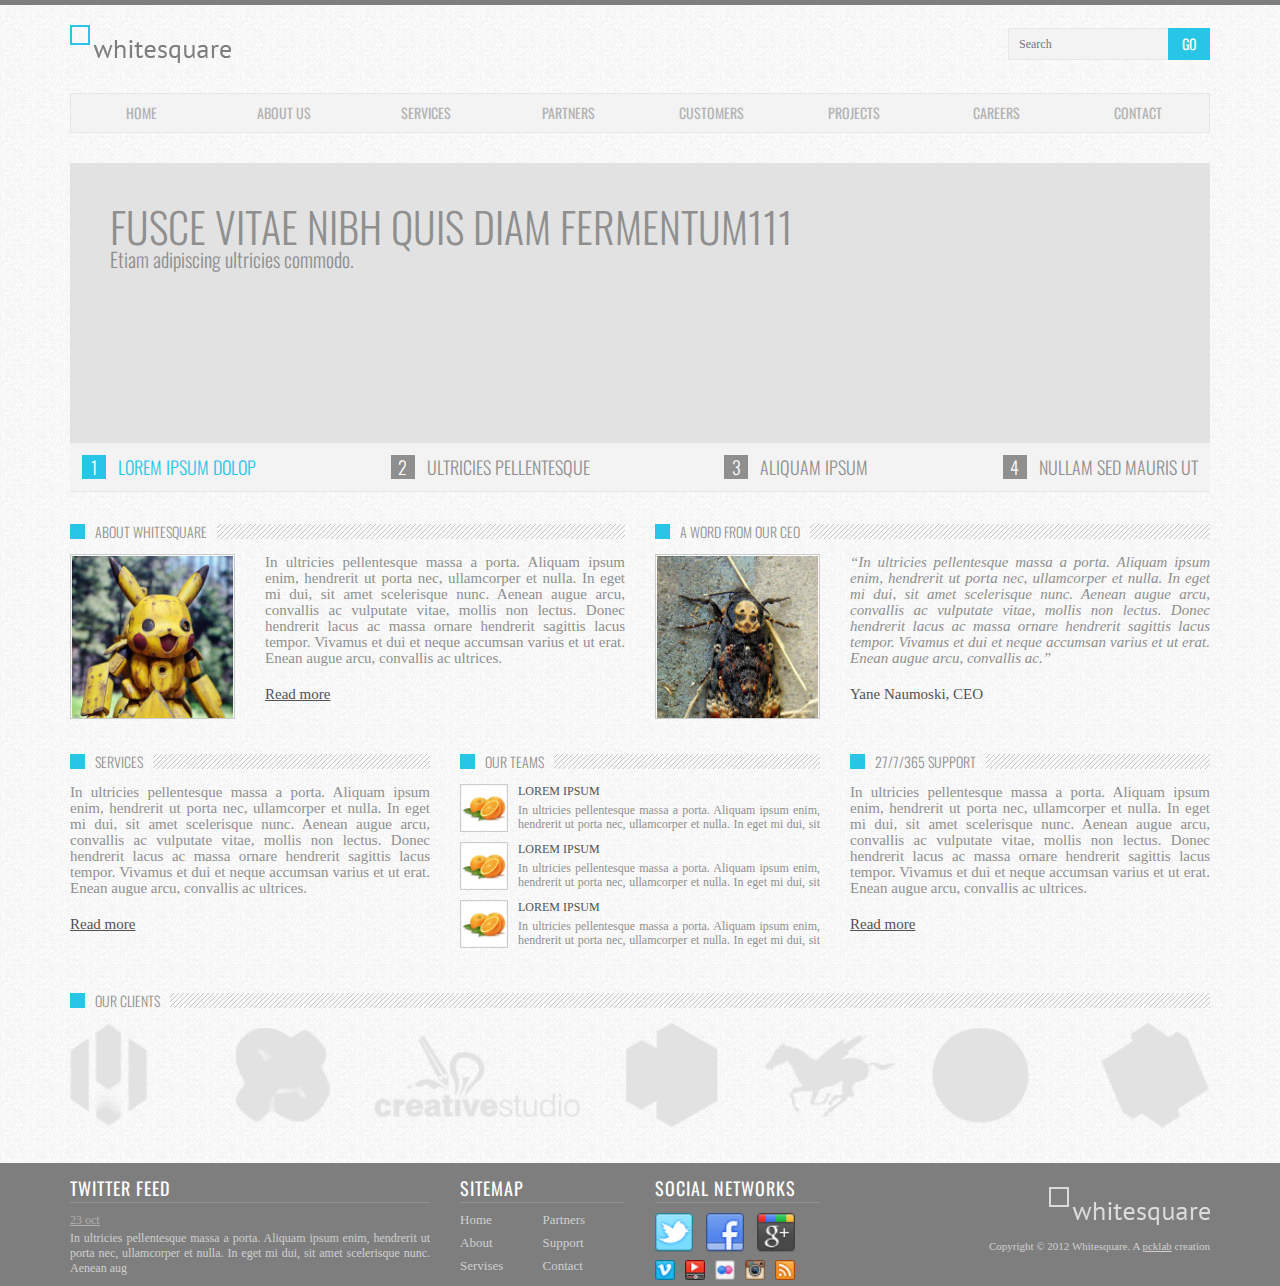
<file: index.html>
<!DOCTYPE html>
<html lang="en">
<head>
	<meta charset="UTF-8">
	<title>Whitesquare</title>
	<meta name="viewport" content="width=device-width">
	<link rel="stylesheet" href="libs/bootstrap/css/bootstrap.css">
	<link rel="stylesheet" href="libs/bootstrap/css/bootstrap-theme.css">
	<link rel="stylesheet" href="css/style.css">
	<link rel="stylesheet" href="css/media.css">
	
</head>
<body >
	<header>
		<div class="container">
			<div class="header-top">
				<a href="#" class="logo">
					<img src="images/Logo.png" alt="">
				</a>		
				<div class="search-form">
					<form>
						<input type="text" placeholder="Search">
						<button>GO</button>
					</form>
				</div>
			</div>
			<nav class="main-menu" id="b-menu">
				<ul>
					<li><a href="index.html">Home</a></li>
					<li><a href="about.html">About US</a></li>
					<li><a href="#">Services</a></li>
					<li><a href="#">partners</a></li>
					<li><a href="#">Customers</a></li>
					<li><a href="projects.html">PROJECTS</a></li>
					<li><a href="#">careers</a></li>
					<li><a href="#">contact</a></li>
				</ul>
			</nav>
		</div>
	</header>
	<div class="container">
		<div class="slider-main-wrap">
			<div id="home-page-slider" class="carousel slide" data-ride="carousel">
				<div class="carousel-inner">
				  	<div class="item active">
				  		<div class="slide-content">
				  			<h1>Fusce vitae nibh quis diam fermentum111</h1>
				  			<span>Etiam adipiscing ultricies commodo.</span>
				  		</div>
				  	</div>
				  	<div class="item">
				  		<div class="slide-content">
				  			<h1>Fusce vitae nibh quis diam fermentum222</h1>
				  			<span>Etiam adipiscing ultricies commodo.</span>
				  		</div>

				  	</div>
				  	<div class="item">
				  		<div class="slide-content">
				  			<h1>Fusce vitae nibh quis diam fermentum333</h1>
				  			<span>Etiam adipiscing ultricies commodo.</span>
				  		</div>

				  	</div>
				  	<div class="item">
				  		<div class="slide-content">
				  			<h1>Fusce vitae nibh quis diam fermentum444</h1>
				  			<span>Etiam adipiscing ultricies commodo.</span>
				  		</div>
				  	</div>
				</div>
				<ol class="slider-indicators">
				    <li data-target="#home-page-slider" data-slide-to="0" class="active">Lorem Ipsum Dolop</li>
				    <li data-target="#home-page-slider" data-slide-to="1">Ultricies Pellentesque</li>
				    <li data-target="#home-page-slider" data-slide-to="2">Aliquam ipsum</li>
				    <li data-target="#home-page-slider" data-slide-to="3">Nullam sed mauris ut</li>
				 </ol>
			</div>
		</div>
		<div class="row">
			<div class="column-margin col-md-6 col-sm-12">
				<h3 class="decor-h3"><span>About WhiteSquare</span></h3>
				<div class="row">
					<div class="col-md-4 col-sm-2">
						<div class="col-image">
							<img src="images/pikachu.jpg" alt="">
						</div>
					</div>
					<div class="col-md-8 col-sm-10">
						<div class="col-text">
							<p>In ultricies pellentesque massa a porta. Aliquam ipsum enim, hendrerit ut porta nec, ullamcorper et nulla. In eget mi dui, sit amet scelerisque nunc. Aenean augue arcu, convallis ac vulputate vitae, mollis non lectus. Donec hendrerit lacus ac massa ornare hendrerit sagittis lacus tempor. Vivamus et dui et neque accumsan varius et ut erat. Enean augue arcu, convallis ac ultrices.</p>
							<a class="underline-link" href="#">Read more</a>
						</div>
					</div>
				</div>	
			</div>
			<div class="column-margin col-md-6 col-sm-12">
				<h3 class="decor-h3"><span>a word from OUR ceo</span></h3>
				<div class="row">
					<div class="col-md-4 col-sm-2">
						<div class="col-image">
							<img src="images/bee.jpg" alt="">
						</div>
					</div>
					<div class="col-md-8 col-sm-10">
						<div class="col-text">
							<p class="italic-text">“In ultricies pellentesque massa a porta. Aliquam ipsum enim, hendrerit ut porta nec, ullamcorper et nulla. In eget mi dui, sit amet scelerisque nunc. Aenean augue arcu, convallis ac vulputate vitae, mollis non lectus. Donec hendrerit lacus ac massa ornare hendrerit sagittis lacus tempor. Vivamus et dui et neque accumsan varius et ut erat. Enean augue arcu, convallis ac.”</p>
							<a href="#">Yane Naumoski, CEO</a>
						</div>
					</div>
				</div>	
			</div>
			<div class="column-margin col-md-4 col-sm-6">
				<h3 class="decor-h3"><span>services</span></h3>
				<div class="col-content">
					<div class="col-text">
						<p>In ultricies pellentesque massa a porta. Aliquam ipsum enim, hendrerit ut porta nec, ullamcorper et nulla. In eget mi dui, sit amet scelerisque nunc. Aenean augue arcu, convallis ac vulputate vitae, mollis non lectus. Donec hendrerit lacus ac massa ornare hendrerit sagittis lacus tempor. Vivamus et dui et neque accumsan varius et ut erat. Enean augue arcu, convallis ac ultrices.</p>
						<a class="underline-link" href="#">Read more</a>
					</div>
				</div>
			</div>
			<div class="column-margin col-md-4 col-sm-6">
				<h3 class="decor-h3"><span>our teams</span></h3>
				<div class="col-content">
					<div class="row-in-col">
						<div class="col-image-little">
							<img src="images/apelsin2.jpg" alt="">
						</div>
						<div class="col-text-little">
							<span>Lorem Ipsum</span>
							<p>In ultricies pellentesque massa a porta. Aliquam ipsum enim, hendrerit ut porta nec, ullamcorper et nulla. In eget mi dui, sit amet scelerisque nunc. Aenean augue arcu, convallis ac vulputate vitae, mollis non lectus. Donec hendrerit lacus ac massa ornare hendrerit sagittis lacus tempor. Vivamus et dui et neque accumsan varius et ut erat. Enean augue arcu, convallis ac ultrices.</p>
						</div>
					</div>
					<div class="row-in-col">
						<div class="col-image-little">
							<img src="images/apelsin2.jpg" alt="">
						</div>
						<div class="col-text-little">
							<span>Lorem Ipsum</span>
							<p>In ultricies pellentesque massa a porta. Aliquam ipsum enim, hendrerit ut porta nec, ullamcorper et nulla. In eget mi dui, sit amet scelerisque nunc. Aenean augue arcu, convallis ac vulputate vitae, mollis non lectus. Donec hendrerit lacus ac massa ornare hendrerit sagittis lacus tempor. Vivamus et dui et neque accumsan varius et ut erat. Enean augue arcu, convallis ac ultrices.</p>
						</div>
					</div>
					<div class="row-in-col">
						<div class="col-image-little">
							<img src="images/apelsin2.jpg" alt="">
						</div>
						<div class="col-text-little">
							<span>Lorem Ipsum</span>
							<p>In ultricies pellentesque massa a porta. Aliquam ipsum enim, hendrerit ut porta nec, ullamcorper et nulla. In eget mi dui, sit amet scelerisque nunc. Aenean augue arcu, convallis ac vulputate vitae, mollis non lectus. Donec hendrerit lacus ac massa ornare hendrerit sagittis lacus tempor. Vivamus et dui et neque accumsan varius et ut erat. Enean augue arcu, convallis ac ultrices.</p>
						</div>
					</div>
				</div>
			</div>
			<div class="column-margin col-md-4 col-sm-12">
				<h3 class="decor-h3"><span>27/7/365 support</span></h3>
				<div class="col-content">
					<div class="col-text">
						<p>In ultricies pellentesque massa a porta. Aliquam ipsum enim, hendrerit ut porta nec, ullamcorper et nulla. In eget mi dui, sit amet scelerisque nunc. Aenean augue arcu, convallis ac vulputate vitae, mollis non lectus. Donec hendrerit lacus ac massa ornare hendrerit sagittis lacus tempor. Vivamus et dui et neque accumsan varius et ut erat. Enean augue arcu, convallis ac ultrices.</p>
						<a class="underline-link" href="#">Read more</a>
					</div>
				</div>
			</div>
			<div class="column-margin col-sm-12">
				<h3 class="decor-h3"><span>Our clients</span></h3>
				<div class="clients-logos">
					<img src="images/clients_logos.png" alt="">
				</div>
			</div>
		</div>
	</div>
	<footer>
		<div class="container">
			<div class="row">
				<div class="col-md-4 col-sm-6">
					<div class="twitter-col">
						<h4 class="h4-decor">Twitter feed</h4>
						<a class="underline-link" href="#">23 oct</a>
						<p>In ultricies pellentesque massa a porta. Aliquam ipsum enim, hendrerit ut porta nec, ullamcorper et nulla. In eget mi dui, sit amet scelerisque nunc. Aenean aug</p>
					</div>
				</div>
				<div class="col-md-4 col-sm-6">
					<div class="row">
						<div class="col-sm-6">
							<div class="site-map">
								<h4 class="h4-decor">sitemap</h4>
								<div class="flex-row">
									<div class="col-2x">
										<a href="#" class="site-map-link">Home</a>
										<a href="#" class="site-map-link">About</a>
										<a href="#" class="site-map-link">Servises</a>
									</div>
									<div class="col-2x">
										<a href="#" class="site-map-link">Partners</a>
										<a href="#" class="site-map-link">Support</a>
										<a href="#" class="site-map-link">Contact</a>
									</div>
								</div>
							</div>
						</div>
						<div class="col-sm-6">
							<div class="social-links">
								<h4 class="h4-decor">social networks</h4>
								<div class="social-links-wrap">
									<div class="top-link-wrap flex-row">
										<a class="top-link-box twitter-link" href="#"></a>
										<a class="top-link-box facebook-link" href="#"></a>
										<a class="top-link-box google-link" href="#"></a>
									</div>
									<div class="bottom-link-wrap flex-row">
										<a class="bottom-link-box vimeo-link" href="#"></a>
										<a class="bottom-link-box youtube-link" href="#"></a>
										<a class="bottom-link-box flickr-link" href="#"></a>
										<a class="bottom-link-box insta-link" href="#"></a>
										<a class="bottom-link-box rss-link" href="#"></a>
									</div>
								</div>
							</div>
						</div>
					</div>
				</div>
				<div class="col-md-4 col-sm-12">
					<div class="flex-row copyright-wrap">
						<img src="images/Logo_footer.png" alt="">
						<p>Copyright © 2012 Whitesquare. A <a class="underline-link" href="#">pcklab</a> creation</p>
					</div>
				</div>
			</div>
		</div>
	</footer>

	<script src="http://code.jquery.com/jquery-1.11.0.min.js"></script>
	<script src="libs/bootstrap/js/bootstrap.min.js"></script>
	<script src="js/script.js"></script>
</body>
</html>
</file>
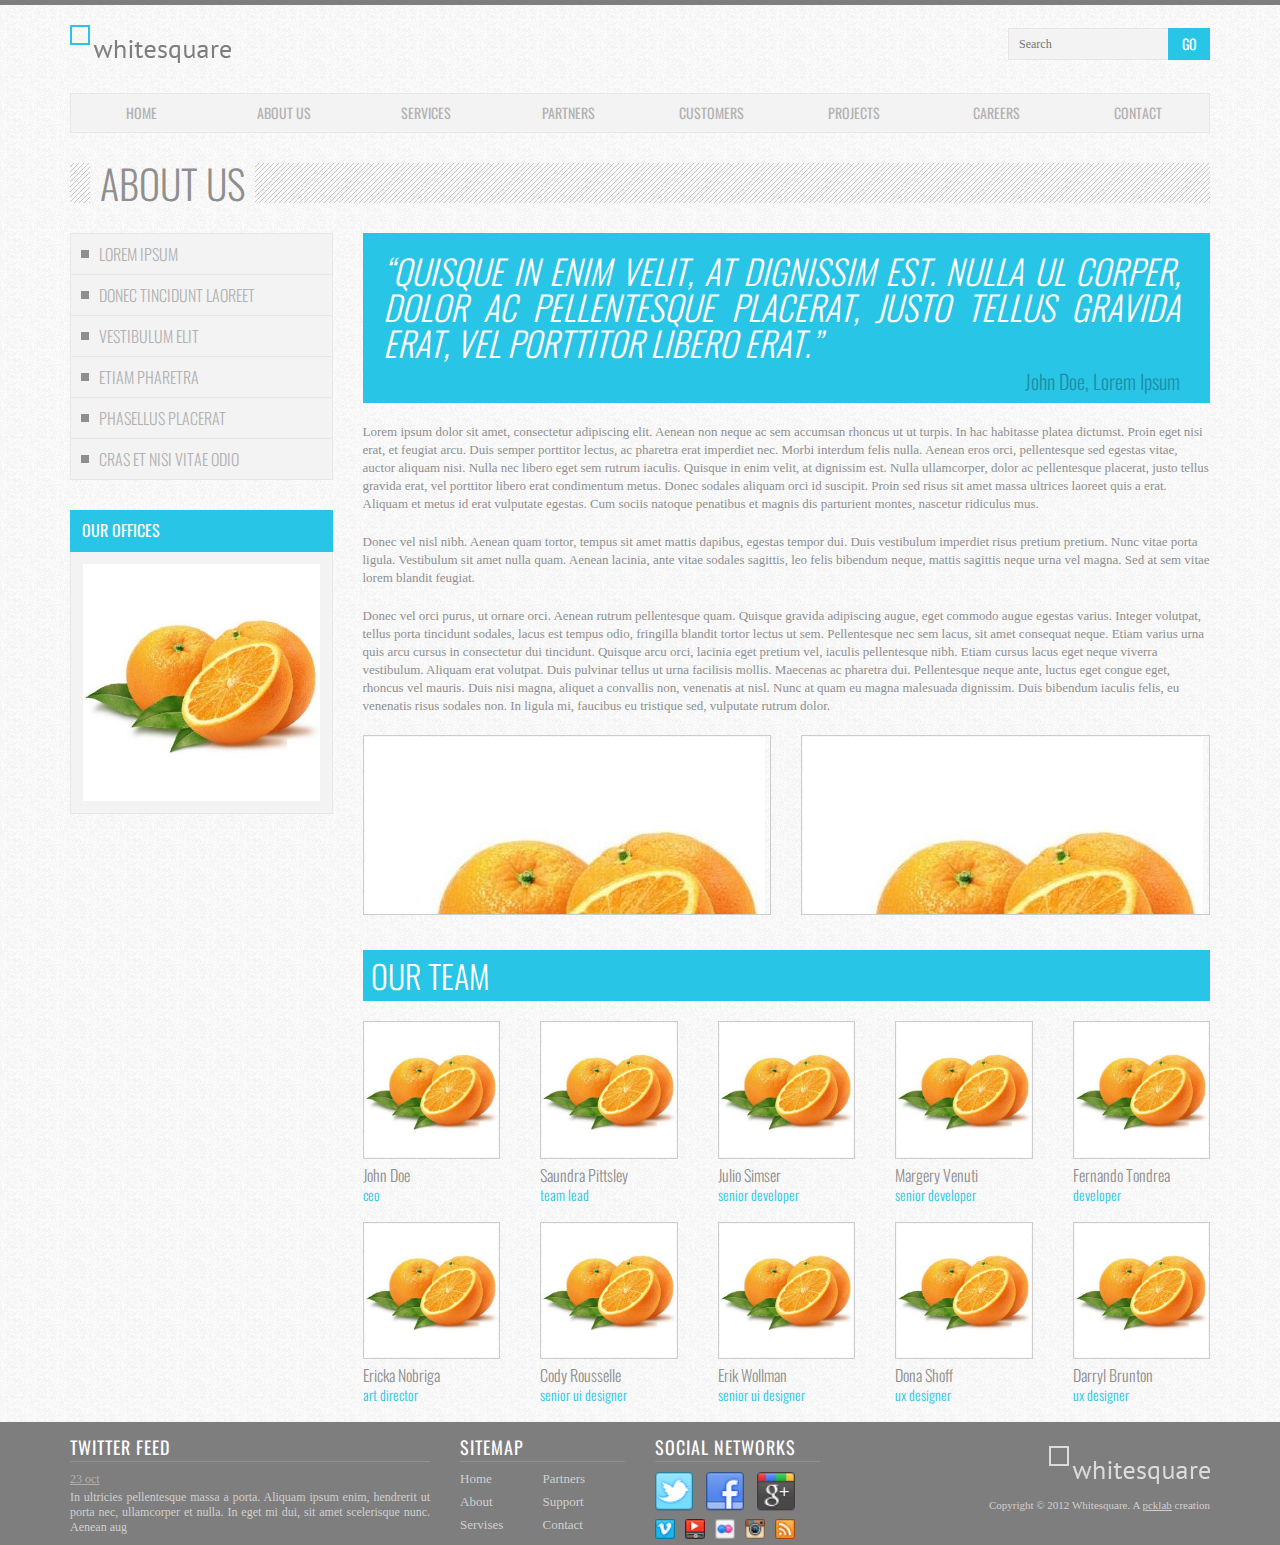
<file: about.html>
<!DOCTYPE html>
<html lang="en">
<head>
	<meta charset="UTF-8">
	<title>Whitesquare</title>
	<meta name="viewport" content="width=device-width">
	<link rel="stylesheet" href="libs/bootstrap/css/bootstrap.css">
	<link rel="stylesheet" href="libs/bootstrap/css/bootstrap-theme.css">
	<link rel="stylesheet" href="css/style.css">
	<link rel="stylesheet" href="css/media.css">
	
</head>
<body >
	<header>
		<div class="container">
			<div class="header-top">
				<a href="#" class="logo">
					<img src="images/Logo.png" alt="">
				</a>		
				<div class="search-form">
					<form>
						<input type="text" placeholder="Search">
						<button>GO</button>
					</form>
				</div>
			</div>
			<nav class="main-menu">
				<ul>
					<li><a href="index.html">Home</a></li>
					<li><a href="about.html">About US</a></li>
					<li><a href="#">Services</a></li>
					<li><a href="#">partners</a></li>
					<li><a href="#">Customers</a></li>
					<li><a href="projects.html">PROJECTS</a></li>
					<li><a href="#">careers</a></li>
					<li><a href="#">contact</a></li>
				</ul>
			</nav>
		</div>
	</header>
	<div class="container">
		<h2 class="decor-h2"><span>about us</span></h2>
		<div class="row">
			<div class="col-sm-3">
				<div class="side-bar">
					<div class="side-menu">
						<ul>
							<li>
								<a href="#" class="side-menu-item">lorem ipsum</a>
								<ul>
									<li><a href="#" class="sub-menu-item">Lorem ipsum submenu 1</a></li>
									<li><a href="#" class="sub-menu-item">Lorem ipsum submenu 2</a></li>
									<li><a href="#" class="sub-menu-item">Lorem ipsum submenu 3</a></li>
									<li><a href="#" class="sub-menu-item">Lorem ipsum submenu 4</a></li>
								</ul>
							</li>
							<li><a href="#" class="side-menu-item">Donec tincidunt laoreet</a></li>
							<li><a href="#" class="side-menu-item">Vestibulum elit</a></li>
							<li><a href="#" class="side-menu-item">Etiam pharetra</a></li>
							<li><a href="#" class="side-menu-item">Phasellus placerat</a></li>
							<li><a href="#" class="side-menu-item">Cras et nisi vitae odio</a></li>
						</ul>
					</div>
					<div class="widget">
						<div class="widget-header">
							<span>our offices</span>
						</div>
						<div class="widget-content">
							<img src="images/apelsin2.jpg" alt="">
						</div>
					</div>
				</div>
			</div>
			<div class="col-sm-9">
				<div class="about-page-title">
					<p>
					“Quisque in enim velit, at dignissim est. Nulla ul corper, dolor ac pellentesque placerat, justo tellus gravida erat, vel porttitor libero erat.”
					</p>
					<span>John Doe, Lorem Ipsum</span>
				</div>
				<div class="plain-text">
					<p>
						Lorem ipsum dolor sit amet, consectetur adipiscing elit. Aenean non neque ac sem accumsan rhoncus ut ut turpis. In hac habitasse platea dictumst. Proin eget nisi erat, et feugiat arcu. Duis semper porttitor lectus, ac pharetra erat imperdiet nec. Morbi interdum felis nulla. Aenean eros orci, pellentesque sed egestas vitae, auctor aliquam nisi. Nulla nec libero eget sem rutrum iaculis. Quisque in enim velit, at dignissim est. Nulla ullamcorper, dolor ac pellentesque placerat, justo tellus gravida erat, vel porttitor libero erat condimentum metus. Donec sodales aliquam orci id suscipit. Proin sed risus sit amet massa ultrices laoreet quis a erat. Aliquam et metus id erat vulputate egestas. Cum sociis natoque penatibus et magnis dis parturient montes, nascetur ridiculus mus.
					</p>
					<p>
						Donec vel nisl nibh. Aenean quam tortor, tempus sit amet mattis dapibus, egestas tempor dui. Duis vestibulum imperdiet risus pretium pretium. Nunc vitae porta ligula. Vestibulum sit amet nulla quam. Aenean lacinia, ante vitae sodales sagittis, leo felis bibendum neque, mattis sagittis neque urna vel magna. Sed at sem vitae lorem blandit feugiat.
					</p>
					<p>
						Donec vel orci purus, ut ornare orci. Aenean rutrum pellentesque quam. Quisque gravida adipiscing augue, eget commodo augue egestas varius. Integer volutpat, tellus porta tincidunt sodales, lacus est tempus odio, fringilla blandit tortor lectus ut sem. Pellentesque nec sem lacus, sit amet consequat neque. Etiam varius urna quis arcu cursus in consectetur dui tincidunt. Quisque arcu orci, lacinia eget pretium vel, iaculis pellentesque nibh. Etiam cursus lacus eget neque viverra vestibulum. Aliquam erat volutpat. Duis pulvinar tellus ut urna facilisis mollis. Maecenas ac pharetra dui. Pellentesque neque ante, luctus eget congue eget, rhoncus vel mauris. Duis nisi magna, aliquet a convallis non, venenatis at nisl. Nunc at quam eu magna malesuada dignissim. Duis bibendum iaculis felis, eu venenatis risus sodales non. In ligula mi, faucibus eu tristique sed, vulputate rutrum dolor.
					</p>
				</div>
				<div class="column-margin row">
					<div class="col-sm-6">
						<div class="about-page-image">
							<img src="images/apelsin2.jpg" alt="">
						</div>
					</div>
					<div class="col-sm-6">
						<div class="about-page-image">
							<img src="images/apelsin2.jpg" alt="">
						</div>
					</div>
				</div>
				<h5 class="decor-h5">our team</h5>
				<div class="five-col-block">
					<div class="col-5x">
						<div class="our-team-image">
							<img src="images/apelsin2.jpg" alt="">
						</div>
						<div class="our-team-text">
							<p>John Doe</p>
							<span>ceo</span>
						</div>
					</div>
					<div class="col-5x">
						<div class="our-team-image">
							<img src="images/apelsin2.jpg" alt="">
						</div>
						<div class="our-team-text">
							<p>Saundra Pittsley</p>
							<span>team lead</span>
						</div>
					</div>
					<div class="col-5x">
						<div class="our-team-image">
							<img src="images/apelsin2.jpg" alt="">
						</div>
						<div class="our-team-text">
							<p>Julio Simser</p>
							<span>senior developer</span>
						</div>
					</div>
					<div class="col-5x">
						<div class="our-team-image">
							<img src="images/apelsin2.jpg" alt="">
						</div>
						<div class="our-team-text">
							<p>Margery Venuti</p>
							<span>senior developer</span>
						</div>
					</div>
					<div class="col-5x">
						<div class="our-team-image">
							<img src="images/apelsin2.jpg" alt="">
						</div>
						<div class="our-team-text">
							<p>Fernando Tondrea</p>
							<span>developer</span>
						</div>
					</div>
					<div class="col-5x">
						<div class="our-team-image">
							<img src="images/apelsin2.jpg" alt="">
						</div>
						<div class="our-team-text">
							<p>Ericka Nobriga</p>
							<span>art director</span>
						</div>
					</div>
					<div class="col-5x">
						<div class="our-team-image">
							<img src="images/apelsin2.jpg" alt="">
						</div>
						<div class="our-team-text">
							<p>Cody Rousselle</p>
							<span>senior ui designer</span>
						</div>
					</div>
					<div class="col-5x">
						<div class="our-team-image">
							<img src="images/apelsin2.jpg" alt="">
						</div>
						<div class="our-team-text">
							<p>Erik Wollman</p>
							<span>senior ui designer</span>
						</div>
					</div>
					<div class="col-5x">
						<div class="our-team-image">
							<img src="images/apelsin2.jpg" alt="">
						</div>
						<div class="our-team-text">
							<p>Dona Shoff</p>
							<span>ux designer</span>
						</div>
					</div>
					<div class="col-5x">
						<div class="our-team-image">
							<img src="images/apelsin2.jpg" alt="">
						</div>
						<div class="our-team-text">
							<p>Darryl Brunton</p>
							<span>ux designer</span>
						</div>
					</div>
				</div>
			</div>
		</div>
	</div>
	<footer>
		<div class="container">
			<div class="row">
				<div class="col-md-4 col-sm-6">
					<div class="twitter-col">
						<h4 class="h4-decor">Twitter feed</h4>
						<a class="underline-link" href="#">23 oct</a>
						<p>In ultricies pellentesque massa a porta. Aliquam ipsum enim, hendrerit ut porta nec, ullamcorper et nulla. In eget mi dui, sit amet scelerisque nunc. Aenean aug</p>
					</div>
				</div>
				<div class="col-md-4 col-sm-6">
					<div class="row">
						<div class="col-sm-6">
							<div class="site-map">
								<h4 class="h4-decor">sitemap</h4>
								<div class="flex-row">
									<div class="col-2x">
										<a href="#" class="site-map-link">Home</a>
										<a href="#" class="site-map-link">About</a>
										<a href="#" class="site-map-link">Servises</a>
									</div>
									<div class="col-2x">
										<a href="#" class="site-map-link">Partners</a>
										<a href="#" class="site-map-link">Support</a>
										<a href="#" class="site-map-link">Contact</a>
									</div>
								</div>
							</div>
						</div>
						<div class="col-sm-6">
							<div class="social-links">
								<h4 class="h4-decor">social networks</h4>
								<div class="social-links-wrap">
									<div class="top-link-wrap flex-row">
										<a class="top-link-box twitter-link" href="#"></a>
										<a class="top-link-box facebook-link" href="#"></a>
										<a class="top-link-box google-link" href="#"></a>
									</div>
									<div class="bottom-link-wrap flex-row">
										<a class="bottom-link-box vimeo-link" href="#"></a>
										<a class="bottom-link-box youtube-link" href="#"></a>
										<a class="bottom-link-box flickr-link" href="#"></a>
										<a class="bottom-link-box insta-link" href="#"></a>
										<a class="bottom-link-box rss-link" href="#"></a>
									</div>
								</div>
							</div>
						</div>
					</div>
				</div>
				<div class="col-md-4 col-sm-12">
					<div class="flex-row copyright-wrap">
						<img src="images/Logo_footer.png" alt="">
						<p>Copyright © 2012 Whitesquare. A <a class="underline-link" href="#">pcklab</a> creation</p>
					</div>
				</div>
			</div>
		</div>
	</footer>

	<script src="http://code.jquery.com/jquery-1.11.0.min.js"></script>
	<script src="libs/bootstrap/js/bootstrap.min.js"></script>
	<script src="js/script.js"></script>
</body>
</html>
</file>
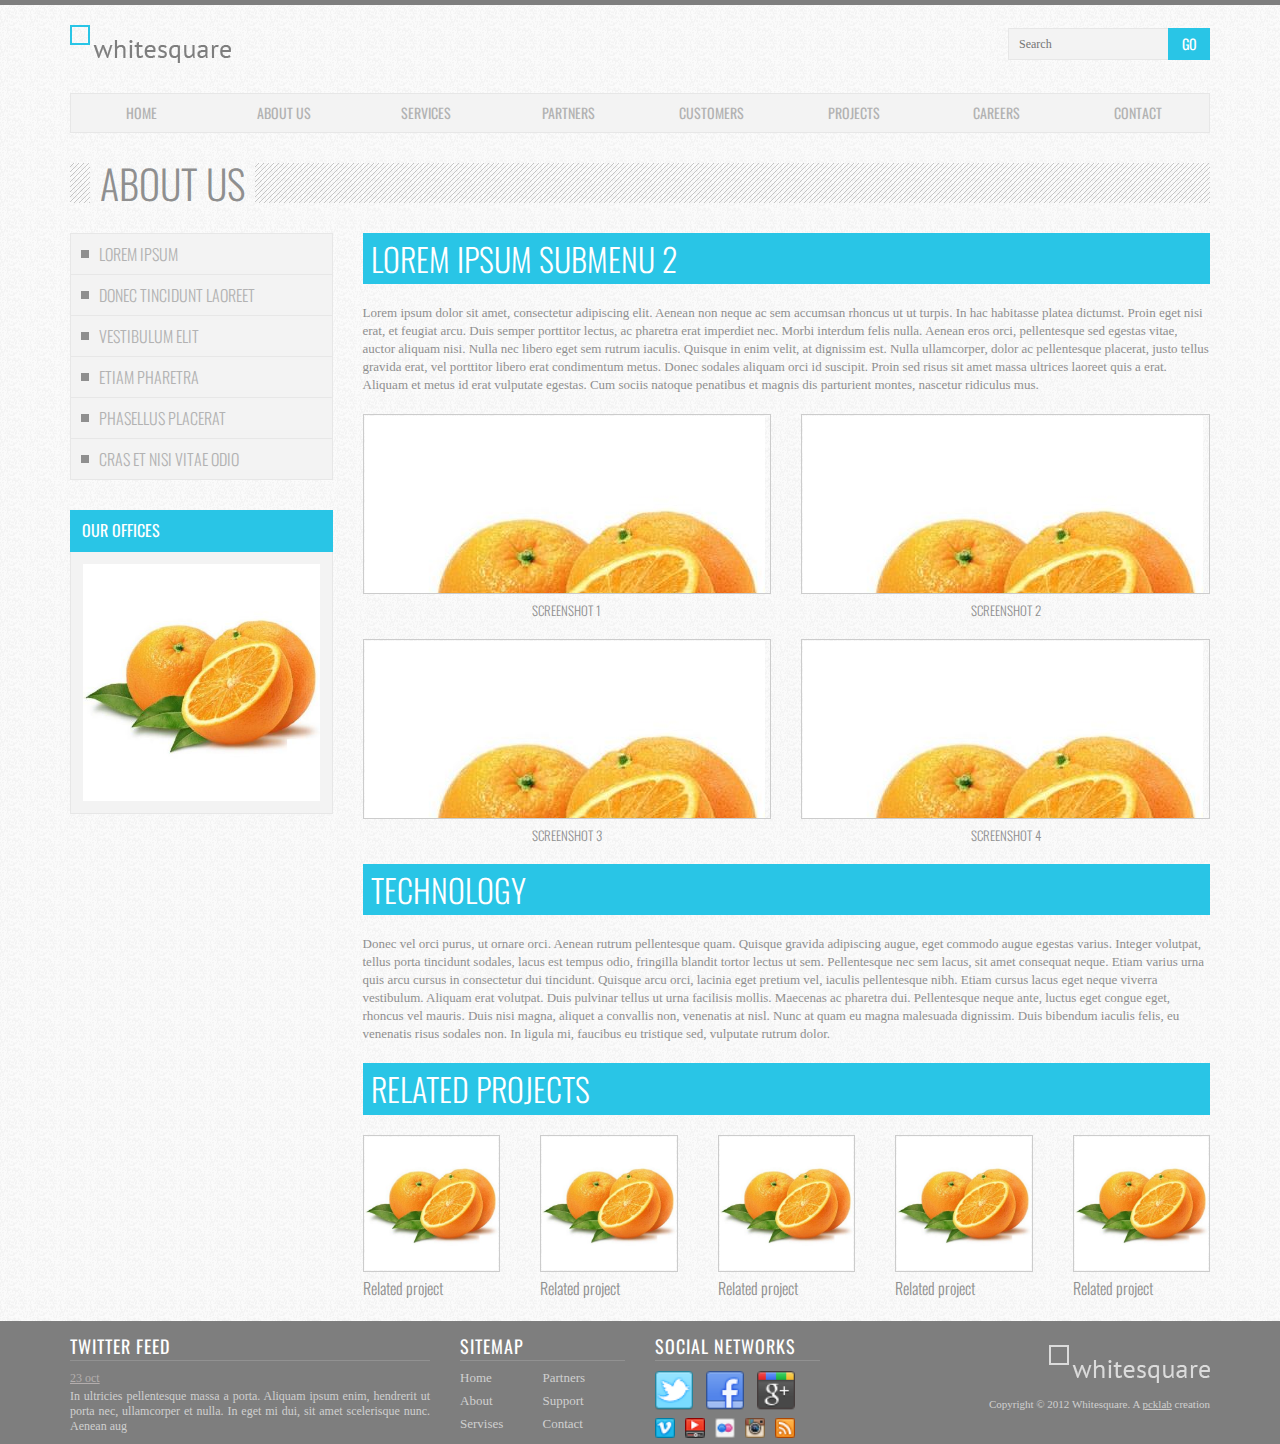
<file: projects.html>
<!DOCTYPE html>
<html lang="en">
<head>
	<meta charset="UTF-8">
	<title>Whitesquare</title>
	<meta name="viewport" content="width=device-width">
	<link rel="stylesheet" href="libs/bootstrap/css/bootstrap.css">
	<link rel="stylesheet" href="libs/bootstrap/css/bootstrap-theme.css">
	<link rel="stylesheet" href="css/style.css">
	<link rel="stylesheet" href="css/media.css">
	
</head>
<body >
	<header>
		<div class="container">
			<div class="header-top">
				<a href="#" class="logo">
					<img src="images/Logo.png" alt="">
				</a>		
				<div class="search-form">
					<form>
						<input type="text" placeholder="Search">
						<button>GO</button>
					</form>
				</div>
			</div>
			<nav class="main-menu">
				<ul>
					<li><a href="index.html">Home</a></li>
					<li><a href="about.html">About US</a></li>
					<li><a href="#">Services</a></li>
					<li><a href="#">partners</a></li>
					<li><a href="#">Customers</a></li>
					<li><a href="projects.html">PROJECTS</a></li>
					<li><a href="#">careers</a></li>
					<li><a href="#">contact</a></li>
				</ul>
			</nav>
		</div>
	</header>
	<div class="container">
		<h2 class="decor-h2"><span>about us</span></h2>
		<div class="row">
			<div class="col-sm-3">
				<div class="side-bar">
					<div class="side-menu">
						<ul>
							<li>
								<a href="#" class="side-menu-item">lorem ipsum</a>
								<ul>
									<li><a href="#" class="sub-menu-item">Lorem ipsum submenu 1</a></li>
									<li><a href="#" class="sub-menu-item">Lorem ipsum submenu 2</a></li>
									<li><a href="#" class="sub-menu-item">Lorem ipsum submenu 3</a></li>
									<li><a href="#" class="sub-menu-item">Lorem ipsum submenu 4</a></li>
								</ul>
							</li>
							<li><a href="#" class="side-menu-item">Donec tincidunt laoreet</a></li>
							<li><a href="#" class="side-menu-item">Vestibulum elit</a></li>
							<li><a href="#" class="side-menu-item">Etiam pharetra</a></li>
							<li><a href="#" class="side-menu-item">Phasellus placerat</a></li>
							<li><a href="#" class="side-menu-item">Cras et nisi vitae odio</a></li>
						</ul>
					</div>
					<div class="widget">
						<div class="widget-header">
							<span>our offices</span>
						</div>
						<div class="widget-content">
							<img src="images/apelsin2.jpg" alt="">
						</div>
					</div>
				</div>
			</div>
			<div class="col-sm-9">
				<h5 class="decor-h5">Lorem ipsum submenu 2</h5>
				<div class="plain-text">
					<p>
						Lorem ipsum dolor sit amet, consectetur adipiscing elit. Aenean non neque ac sem accumsan rhoncus ut ut turpis. In hac habitasse platea dictumst. Proin eget nisi erat, et feugiat arcu. Duis semper porttitor lectus, ac pharetra erat imperdiet nec. Morbi interdum felis nulla. Aenean eros orci, pellentesque sed egestas vitae, auctor aliquam nisi. Nulla nec libero eget sem rutrum iaculis. Quisque in enim velit, at dignissim est. Nulla ullamcorper, dolor ac pellentesque placerat, justo tellus gravida erat, vel porttitor libero erat condimentum metus. Donec sodales aliquam orci id suscipit. Proin sed risus sit amet massa ultrices laoreet quis a erat. Aliquam et metus id erat vulputate egestas. Cum sociis natoque penatibus et magnis dis parturient montes, nascetur ridiculus mus.
					</p>
				</div>
				<div class="row">
					<div class="col-md-6 col-sm-12">
						<div class="project-col-content">
							<div class="about-page-image">
								<img src="images/apelsin2.jpg" alt="">
							</div>
							<span>screenshot 1</span>
						</div>
					</div>
					<div class="col-md-6 col-sm-12">
						<div class="project-col-content">
							<div class="about-page-image">
								<img src="images/apelsin2.jpg" alt="">
							</div>
							<span>screenshot 2</span>
						</div>					
					</div>
					<div class="col-md-6 col-sm-12">
						<div class="project-col-content">
							<div class="about-page-image">
								<img src="images/apelsin2.jpg" alt="">
							</div>
							<span>screenshot 3</span>
						</div>
					</div>
					<div class="col-md-6 col-sm-12">
						<div class="project-col-content">
							<div class="about-page-image">
								<img src="images/apelsin2.jpg" alt="">
							</div>
							<span>screenshot 4</span>
						</div>
					</div>
				</div>	
				<h5 class="decor-h5">technology</h5>
				<div class="plain-text">
					<p>
						Donec vel orci purus, ut ornare orci. Aenean rutrum pellentesque quam. Quisque gravida adipiscing augue, eget commodo augue egestas varius. Integer volutpat, tellus porta tincidunt sodales, lacus est tempus odio, fringilla blandit tortor lectus ut sem. Pellentesque nec sem lacus, sit amet consequat neque. Etiam varius urna quis arcu cursus in consectetur dui tincidunt. Quisque arcu orci, lacinia eget pretium vel, iaculis pellentesque nibh. Etiam cursus lacus eget neque viverra vestibulum. Aliquam erat volutpat. Duis pulvinar tellus ut urna facilisis mollis. Maecenas ac pharetra dui. Pellentesque neque ante, luctus eget congue eget, rhoncus vel mauris. Duis nisi magna, aliquet a convallis non, venenatis at nisl. Nunc at quam eu magna malesuada dignissim. Duis bibendum iaculis felis, eu venenatis risus sodales non. In ligula mi, faucibus eu tristique sed, vulputate rutrum dolor.
					</p>
				</div>
				<h5 class="decor-h5">Related projects</h5>
				<div class="five-col-block">
					<div class="col-5x">
						<div class="our-team-image">
							<img src="images/apelsin2.jpg" alt="">
						</div>
						<div class="our-team-text">
							<p>Related project</p>
						</div>
					</div>
					<div class="col-5x">
						<div class="our-team-image">
							<img src="images/apelsin2.jpg" alt="">
						</div>
						<div class="our-team-text">
							<p>Related project</p>
						</div>
					</div>
					<div class="col-5x">
						<div class="our-team-image">
							<img src="images/apelsin2.jpg" alt="">
						</div>
						<div class="our-team-text">
							<p>Related project</p>
						</div>
					</div>
					<div class="col-5x">
						<div class="our-team-image">
							<img src="images/apelsin2.jpg" alt="">
						</div>
						<div class="our-team-text">
							<p>Related project</p>
						</div>
					</div>
					<div class="col-5x">
						<div class="our-team-image">
							<img src="images/apelsin2.jpg" alt="">
						</div>
						<div class="our-team-text">
							<p>Related project</p>
						</div>
					</div>
				</div>
			</div>
		</div>
	</div>
	<footer>
		<div class="container">
			<div class="row">
				<div class="col-md-4 col-sm-6">
					<div class="twitter-col">
						<h4 class="h4-decor">Twitter feed</h4>
						<a class="underline-link" href="#">23 oct</a>
						<p>In ultricies pellentesque massa a porta. Aliquam ipsum enim, hendrerit ut porta nec, ullamcorper et nulla. In eget mi dui, sit amet scelerisque nunc. Aenean aug</p>
					</div>
				</div>
				<div class="col-md-4 col-sm-6">
					<div class="row">
						<div class="col-sm-6">
							<div class="site-map">
								<h4 class="h4-decor">sitemap</h4>
								<div class="flex-row">
									<div class="col-2x">
										<a href="#" class="site-map-link">Home</a>
										<a href="#" class="site-map-link">About</a>
										<a href="#" class="site-map-link">Servises</a>
									</div>
									<div class="col-2x">
										<a href="#" class="site-map-link">Partners</a>
										<a href="#" class="site-map-link">Support</a>
										<a href="#" class="site-map-link">Contact</a>
									</div>
								</div>
							</div>
						</div>
						<div class="col-sm-6">
							<div class="social-links">
								<h4 class="h4-decor">social networks</h4>
								<div class="social-links-wrap">
									<div class="top-link-wrap flex-row">
										<a class="top-link-box twitter-link" href="#"></a>
										<a class="top-link-box facebook-link" href="#"></a>
										<a class="top-link-box google-link" href="#"></a>
									</div>
									<div class="bottom-link-wrap flex-row">
										<a class="bottom-link-box vimeo-link" href="#"></a>
										<a class="bottom-link-box youtube-link" href="#"></a>
										<a class="bottom-link-box flickr-link" href="#"></a>
										<a class="bottom-link-box insta-link" href="#"></a>
										<a class="bottom-link-box rss-link" href="#"></a>
									</div>
								</div>
							</div>
						</div>
					</div>
				</div>
				<div class="col-md-4 col-sm-12">
					<div class="flex-row copyright-wrap">
						<img src="images/Logo_footer.png" alt="">
						<p>Copyright © 2012 Whitesquare. A <a class="underline-link" href="#">pcklab</a> creation</p>
					</div>
				</div>
			</div>
		</div>
	</footer>

	<script src="http://code.jquery.com/jquery-1.11.0.min.js"></script>
	<script src="libs/bootstrap/js/bootstrap.min.js"></script>
	<script src="js/script.js"></script>
</body>
</html>
</file>
<file: css/style.css>
@font-face{font-family:OswaldRegular;src:url(../fonts/Oswald/OswaldRegular/OswaldRegular.eot);src:url(../fonts/Oswald/OswaldRegular/OswaldRegular.woff) format('woff'),url(../fonts/Oswald/OswaldRegular/OswaldRegular.ttf) format('truetype');font-weight:400;font-style:normal}@font-face{font-family:OswaldLight;src:url(../fonts/Oswald/OswaldLight/OswaldLight.eot);src:url(../fonts/Oswald/OswaldLight/OswaldLight.woff) format('woff'),url(../fonts/Oswald/OswaldLight/OswaldLight.ttf) format('truetype');font-weight:400;font-style:normal}*{margin:0;padding:0;border:0;font-size:100%;font:inherit;vertical-align:baseline;-webkit-box-sizing:border-box;-moz-box-sizing:border-box;box-sizing:border-box}article,aside,details,figcaption,figure,footer,header,hgroup,menu,nav,section{display:block}body{line-height:1}ol,ul{list-style:none}blockquote,q{quotes:none}blockquote:after,blockquote:before,q:after,q:before{content:'';content:none}table{border-collapse:collapse;border-spacing:0}.d-flex{display:-webkit-flex;display:-moz-flex;display:-ms-flex;display:-o-flex;display:flex}body{font-family:Tahoma;color:#8f8f8f;background:url(../images/bg.png);border-top:5px solid #7e7e7e}h1,h2,h3,h4,h5,h6{font-family:OswaldLight;text-transform:uppercase;margin:0}a:hover{text-decoration:none}.clearfix:after{content:"";display:table;clear:both}.header-top{padding-top:20px;display:-webkit-flex;display:-moz-flex;display:-ms-flex;display:-o-flex;display:flex;justify-content:space-between;align-items:center;padding-bottom:30px}.header-top .search-form form{display:-webkit-flex;display:-moz-flex;display:-ms-flex;display:-o-flex;display:flex;align-items:center;justify-content:center}.header-top .search-form form input{width:160px;height:32px;font-size:12px;background-color:#f3f3f3;border:1px solid #e7e7e7;border-right:none;padding:10px}.header-top .search-form form button{width:42px;height:32px;background-color:#29c5e6;color:#fff;font-family:OswaldRegular}.main-menu{background-color:#f3f3f3;margin-bottom:30px}.main-menu ul{display:-webkit-flex;display:-moz-flex;display:-ms-flex;display:-o-flex;display:flex;margin:0}.main-menu ul li{width:12.5%;height:40px}.main-menu ul a{display:inline-block;width:100%;height:100%;line-height:38px;font-size:14px;text-align:center;font-family:OswaldRegular;color:#b2b2b2;text-transform:uppercase;transition:all .15s ease-in-out;border-top:1px solid #e7e7e7;border-bottom:1px solid #e7e7e7}.main-menu ul li:first-of-type a{border-left:1px solid #e7e7e7}.main-menu ul li:last-of-type a{border-right:1px solid #e7e7e7}.main-menu ul li a:hover{background-color:#29c5e6;color:#fff;border-color:#29c5e6}.slide-content{min-height:280px;background-color:#e2e2e2;padding:40px}.slide-content h1{font-size:42px}.slide-content span{font-family:OswaldLight;font-size:20px}.slider-indicators{background-color:#f3f3f3;border-bottom:1px solid #e7e7e7;padding:12px;margin-bottom:32px;counter-reset:slider_index;display:-webkit-flex;display:-moz-flex;display:-ms-flex;display:-o-flex;display:flex;justify-content:space-between}.slider-indicators li{font-family:OswaldLight;font-size:18px;text-transform:uppercase;display:-webkit-flex;display:-moz-flex;display:-ms-flex;display:-o-flex;display:flex;align-items:center;cursor:pointer}.slider-indicators li:before{counter-increment:slider_index;content:counter(slider_index);display:-webkit-flex;display:-moz-flex;display:-ms-flex;display:-o-flex;display:flex;align-items:center;justify-content:center;width:24px;height:24px;background-color:#8f8f8f;color:#fff;margin-right:12px}.slider-indicators li.active{color:#29c5e6}.slider-indicators li.active:before{background-color:#29c5e6}.decor-h3{line-height:15px;font-size:14px;padding-bottom:15px;display:-webkit-flex;display:-moz-flex;display:-ms-flex;display:-o-flex;display:flex;flex-shrink:1;flex-grow:1}.decor-h3 span{padding:0 10px}.decor-h3:before{content:'';width:15px;height:15px;display:inline-block;background-color:#29c5e6}.decor-h3:after{content:'';display:inline-block;background:url(../images/title_bg.png);flex-grow:1}.col-image{width:165px;height:165px;overflow:hidden;border:1px solid #ccc;padding:1px}.col-image img{max-width:100%}.col-text{line-height:16px;font-size:15px;text-align:justify}.col-text p{margin-bottom:20px}.col-text a{color:#525252}.italic-text{font-style:italic}.underline-link{text-decoration:underline}.column-margin{margin-bottom:35px}.row-in-col{display:flex;overflow:hidden;margin-bottom:10px}.row-in-col .col-image-little{width:48px;height:48px;overflow:hidden;flex-shrink:0;border:1px solid #ccc;padding:1px;margin-right:10px}.row-in-col .col-image-little img{width:100%}.row-in-col .col-text-little{font-size:12px;line-height:14px}.row-in-col .col-text-little span{display:inline-block;color:#525252;text-transform:uppercase;margin-bottom:5px}.row-in-col .col-text-little p{margin:0;height:28px;overflow:hidden;text-align:justify}.clients-logos img{width:100%}.decor-h2{line-height:40px;font-size:40px;margin-bottom:30px;display:-webkit-flex;display:-moz-flex;display:-ms-flex;display:-o-flex;display:flex}.decor-h2 span{padding:0 10px}.decor-h2:before{content:'';width:20px;display:inline-block;background:url(../images/title_bg.png)}.decor-h2:after{content:'';display:inline-block;background:url(../images/title_bg.png);flex-grow:1}.side-menu{background-color:#f3f3f3;margin-bottom:30px}.side-menu ul li{min-height:40px;display:block;overflow:hidden}.side-menu ul li:not(:last-of-type) a{border-bottom:none!important}.side-menu ul li ul{display:none}.side-menu ul li ul li{min-height:30px}.side-menu ul li:hover ul{display:block}.side-menu ul li a{display:-webkit-flex;display:-moz-flex;display:-ms-flex;display:-o-flex;display:flex;align-items:center;width:100%;height:100%;text-align:left;font-family:OswaldLight;color:#b2b2b2;text-transform:uppercase}.side-menu ul li a:hover{color:#29c5e6}.side-menu ul li a:hover.side-menu-item:before{background-color:#29c5e6}.side-menu ul li a.side-menu-item{font-size:16px;line-height:40px;border:1px solid #e7e7e7}.side-menu ul li a.side-menu-item:before{content:'';margin:0 10px;display:inline-block;width:8px;height:8px;background-color:#8f8f8f}.side-menu ul li a.sub-menu-item{background-color:#e7e7e7;font-size:12px;line-height:30px;padding-left:30px;border-top:1px solid #dfdfdf;border-bottom:1px solid #dfdfdf}.side-menu ul li a.sub-menu-item:hover{background-color:#eee}.widget{margin-bottom:30px}.widget .widget-header{background-color:#29c5e6;padding:12px}.widget .widget-header span{font-family:OswaldRegular;text-transform:uppercase;font-size:16px;color:#fff}.widget .widget-content{background-color:#f3f3f3;padding:12px;border:1px solid #e7e7e7;border-top:none}.widget .widget-content img{max-width:100%}.about-page-title{background-color:#29c5e6;padding:20px 30px 12px 20px;font-family:OswaldLight;margin-bottom:20px}.about-page-title p{color:#fff;font-size:34px;font-style:italic;text-align:justify;text-transform:uppercase;line-height:36px}.about-page-title span{display:inline-block;width:100%;font-size:20px;color:#1d8ea6;text-align:right}.plain-text p{line-height:18px;font-size:13px;margin-bottom:20px}.about-page-image{padding:1px;border:1px solid #ccc;max-height:180px;overflow:hidden}.about-page-image img{max-width:100%}.decor-h5{font-size:32px;color:#fff;background-color:#29c5e6;padding:8px;margin-bottom:20px}.five-col-block{display:-webkit-flex;display:-moz-flex;display:-ms-flex;display:-o-flex;display:flex;justify-content:space-between;margin-right:-20px;margin-left:-20px;flex-wrap:wrap}.five-col-block .col-5x{padding-right:20px;padding-left:20px;width:20%;flex-basis:20%;margin-bottom:20px}.five-col-block .col-5x .our-team-image{max-width:100%;padding:1px;border:1px solid #ccc;overflow:hidden;margin-bottom:8px}.five-col-block .col-5x .our-team-image img{max-width:100%}.five-col-block .col-5x .our-team-text{font-family:OswaldLight}.five-col-block .col-5x .our-team-text p{font-size:16px;margin-bottom:5px}.five-col-block .col-5x .our-team-text span{color:#29c5e6}.project-col-content{margin-bottom:20px}.project-col-content span{display:inline-block;width:100%;text-align:center;font-family:OswaldLight;font-size:13px;text-transform:uppercase;margin-top:10px}footer{background-color:#7e7e7e}footer p{color:#d0d0d0}footer a{color:#d0d0d0}.h4-decor{color:#fff;font-family:OswaldRegular;font-size:18px;letter-spacing:1px;margin-top:16px;margin-bottom:10px;padding-bottom:3px;border-bottom:1px solid #919191}.twitter-col a{display:inline-block;color:#b4aeae;font-size:12px;margin-bottom:5px}.twitter-col p{font-size:12px;line-height:15px;text-align:justify}.flex-row{display:-webkit-flex;display:-moz-flex;display:-ms-flex;display:-o-flex;display:flex;flex-wrap:wrap}.flex-row .col-2x{width:50%}.flex-row .col-2x a{display:block;margin-bottom:10px;font-size:13px}.social-links-wrap{width:140px}.social-links-wrap a{display:block;background-repeat:no-repeat;background-size:cover}.social-links-wrap .top-link-wrap{justify-content:space-between;margin-bottom:8px}.social-links-wrap .bottom-link-wrap{justify-content:space-between}.social-links-wrap .top-link-box{width:38px;height:39px}.social-links-wrap .bottom-link-box{width:20px;height:20px}.social-links-wrap .twitter-link{background-image:url(../images/Twitter.png)}.social-links-wrap .facebook-link{background-image:url(../images/Facebook.png)}.social-links-wrap .google-link{background-image:url(../images/Google+.png)}.social-links-wrap .vimeo-link{background-image:url(../images/Vimeo.png)}.social-links-wrap .youtube-link{background-image:url(../images/Youtube.png)}.social-links-wrap .flickr-link{background-image:url(../images/Flickr.png)}.social-links-wrap .insta-link{background-image:url(../images/Instagram.png)}.social-links-wrap .rss-link{background-image:url(../images/RSS.png)}.copyright-wrap{justify-content:flex-end;margin-top:24px}.copyright-wrap img{margin-bottom:16px}.copyright-wrap p{font-size:11px}
</file>
<file: css/media.css>
.d-flex{display:-webkit-flex;display:-moz-flex;display:-ms-flex;display:-o-flex;display:flex}@media only screen and (max-width:1200px){.col-image{width:130px;height:130px}.col-text{font-size:13px}.col-text p{margin-bottom:17px}.h4-decor{font-size:16px}}@media only screen and (max-width:992px){.col-image{width:95px;height:95px}.col-text{font-size:12px}.col-text p{margin-bottom:15px}.column-margin{margin-bottom:30px}.copyright-wrap{display:block;text-align:center}}@media only screen and (max-width:768px){.column-margin{margin-bottom:25px}.header-top{flex-direction:column;width:100%;padding-top:15px;padding-bottom:20px}.header-top .logo{margin-bottom:15px}.header-top .search-form{width:100%}.header-top .search-form form input{width:100%}.main-menu ul{display:block}.main-menu ul li{width:100%;height:30px}.main-menu ul a{line-height:28px;border:none;border-left:1px solid #e7e7e7;border-right:1px solid #e7e7e7}.main-menu ul li:first-of-type a{border-top:1px solid #e7e7e7}.main-menu ul li:last-of-type a{border-bottom:1px solid #e7e7e7}.main-menu ul li a:hover{border-color:#29c5e6}.slide-content{min-height:200px;padding:20px}.slide-content h1{font-size:30px}.slide-content span{font-size:14px}.slider-indicators li{font-size:12px}.slider-indicators li:before{width:18px;height:18px}.col-image{margin:0 auto 10px}.col-text p{margin-bottom:7px}.col-image{width:125px;height:125px}.site-map,.twitter-col{display:none}.social-links{text-align:center}.social-links-wrap{margin:0 auto}}
</file>
